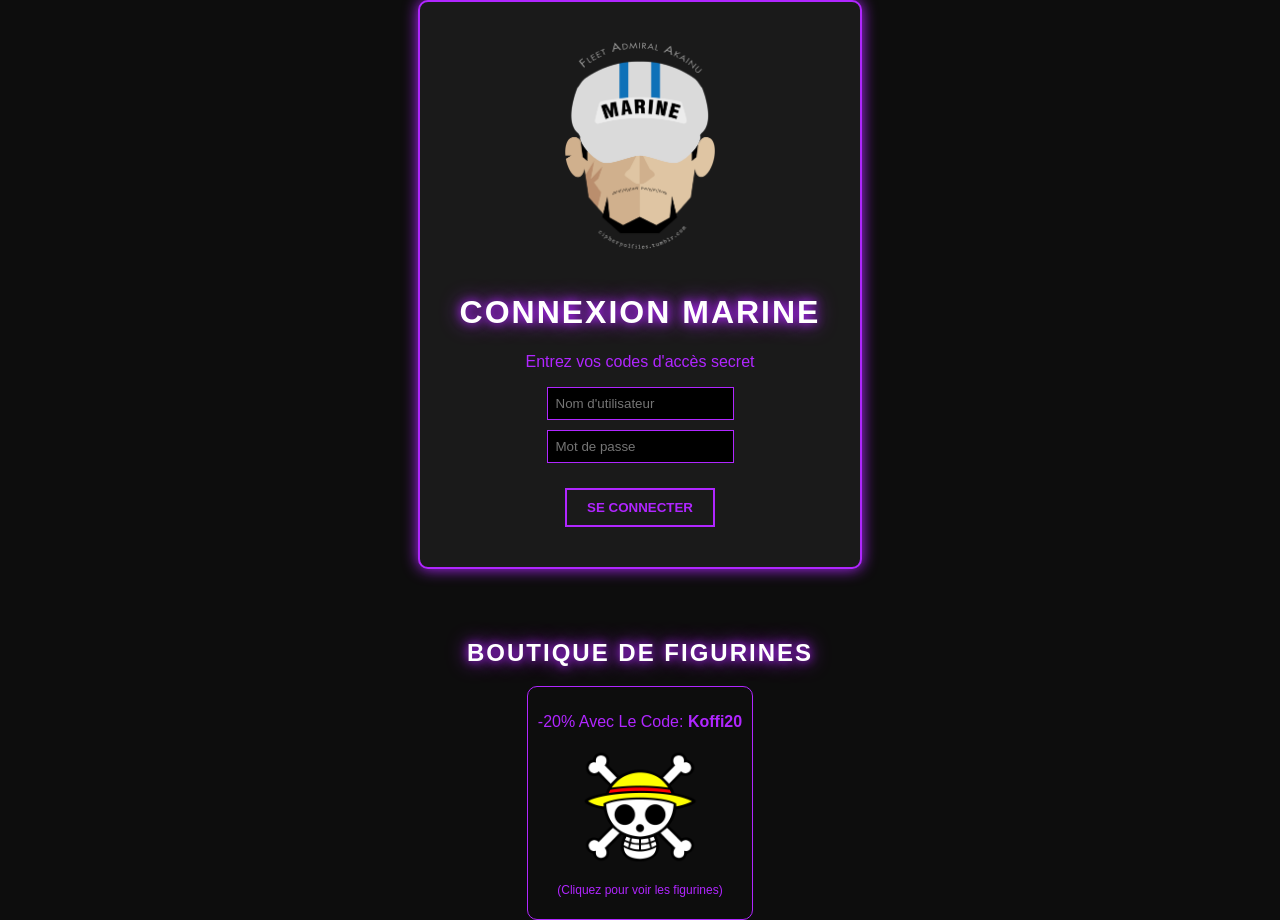
<file: index.html>
<!DOCTYPE html>
<html lang="fr">
<head>
    <meta charset="UTF-8">
    <title>Interface Navy - Connexion</title>
    <link rel="stylesheet" href="style.css">
</head>
<body>

    <div class="login-box">
        <img src="marine.png" alt="Logo Marine" style="width: 150px; margin-bottom: 20px;">
        
        <h1 class="neon-title">CONNEXION MARINE</h1>
        <p>Entrez vos codes d'accès secret</p>
        
        <input type="text" id="user" placeholder="Nom d'utilisateur">
        <input type="password" id="pass" placeholder="Mot de passe">
        
        <button onclick="valider()">SE CONNECTER</button>
        <p id="erreur" style="color: #ff0055; display:none; margin-top:10px;">Identifiants incorrects !</p>
    </div>

    <div class="shop-section" style="margin-top: 50px; text-align: center;">
        <h2 class="neon-title">BOUTIQUE DE FIGURINES</h2>
        <div style="display: flex; gap: 20px; justify-content: center; align-items: center; flex-wrap: wrap;">
            <div onclick="window.open('https://www.shin-sekai.fr/2543-one-piece')" style="cursor:pointer; border: 1px solid #b026ff; padding: 10px; border-radius: 10px;">
                <p>-20% Avec Le Code: <strong>Koffi20</strong></p>
                <img src="luffy.png" alt="Luffy" width="120" onerror="this.src='https://via.placeholder.com/120?text=Luffy+Image'">
                <p style="font-size: 12px;">(Cliquez pour voir les figurines)</p>
            </div>
        </div>
    </div>

    <script src="script.js"></script>
</body>
</html>
</file>
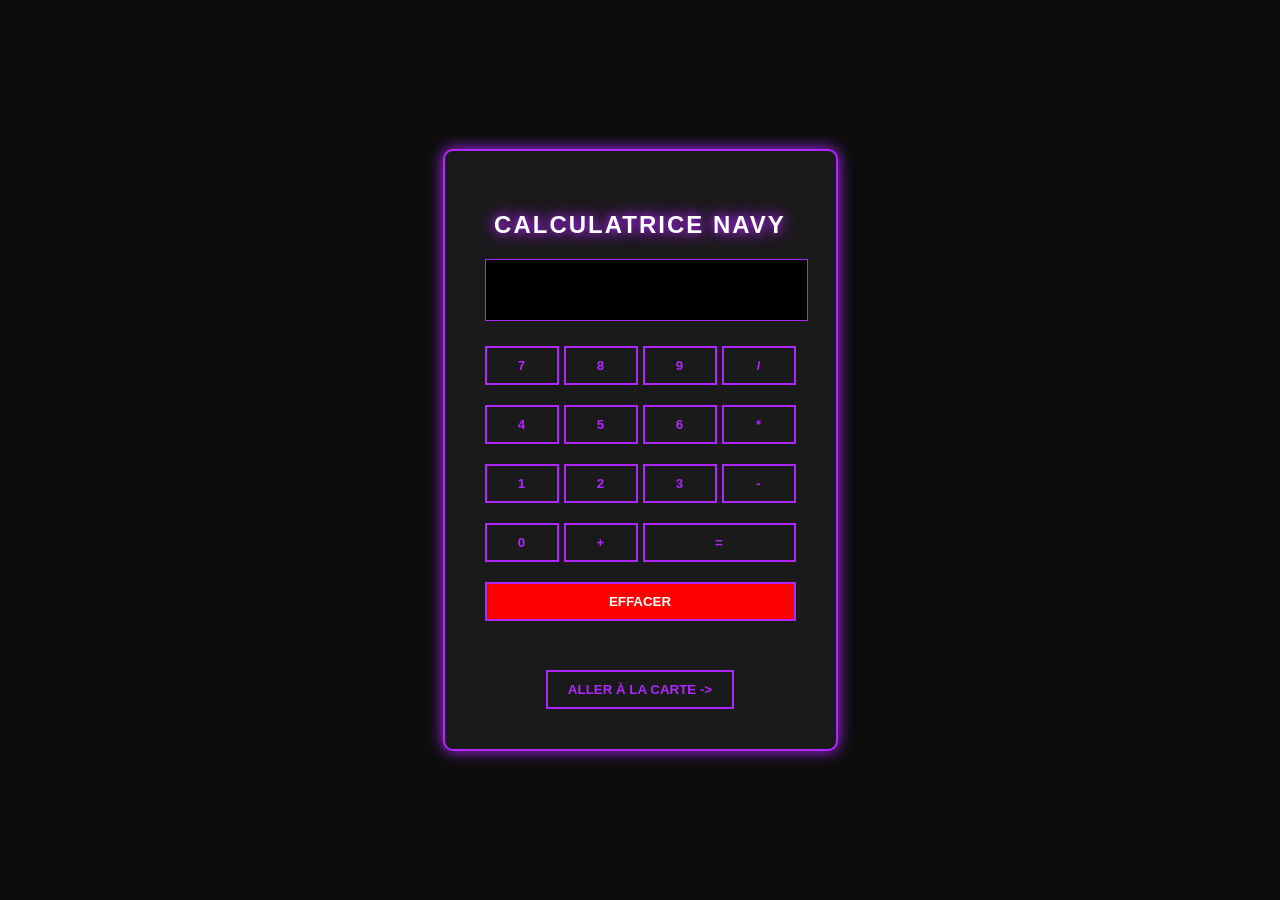
<file: calculatrice.html>
<!DOCTYPE html>
<html lang="fr">
<head>
    <meta charset="UTF-8">
    <title>Calculatrice Marine</title>
    <link rel="stylesheet" href="style.css">
    <style>
        .calc-screen { width: 100%; height: 50px; background: #000; color: #b026ff; border: 1px solid #b026ff; text-align: right; font-size: 24px; margin-bottom: 10px; padding: 5px; }
        .buttons { display: grid; grid-template-columns: repeat(4, 1fr); gap: 5px; }
    </style>
</head>
<body>
    <div class="calc-container">
        <h2 class="neon-title">CALCULATRICE NAVY</h2>
        <input type="text" id="display" class="calc-screen" disabled>
        <div class="buttons">
            <button onclick="addToDisplay('7')">7</button><button onclick="addToDisplay('8')">8</button><button onclick="addToDisplay('9')">9</button><button onclick="addToDisplay('/')">/</button>
            <button onclick="addToDisplay('4')">4</button><button onclick="addToDisplay('5')">5</button><button onclick="addToDisplay('6')">6</button><button onclick="addToDisplay('*')">*</button>
            <button onclick="addToDisplay('1')">1</button><button onclick="addToDisplay('2')">2</button><button onclick="addToDisplay('3')">3</button><button onclick="addToDisplay('-')">-</button>
            <button onclick="addToDisplay('0')">0</button><button onclick="addToDisplay('+')">+</button>
            <button onclick="calculate()" style="grid-column: span 2;">=</button>
            <button onclick="clearDisplay()" style="grid-column: span 4; background: red; color: white;">EFFACER</button>
        </div>
        <p id="secret-msg" style="margin-top: 15px; font-weight: bold; color: yellow;"></p>
        <br>
        <button onclick="window.location.href='carte.html'">ALLER À LA CARTE -></button>
    </div>

    <script>
        let screen = document.getElementById('display');
        function addToDisplay(val) { screen.value += val; }
        function clearDisplay() { screen.value = ""; document.getElementById('secret-msg').innerText = ""; }
        
        function calculate() {
            
            if (screen.value === "27+7") {
                document.getElementById('secret-msg').innerText = "Akainu aime porter des petites culottes";
                screen.value = "34";
                return;
            }
            try { screen.value = eval(screen.value); } 
            catch { screen.value = "Erreur"; }
        }
    </script>
</body>
</html>
</file>
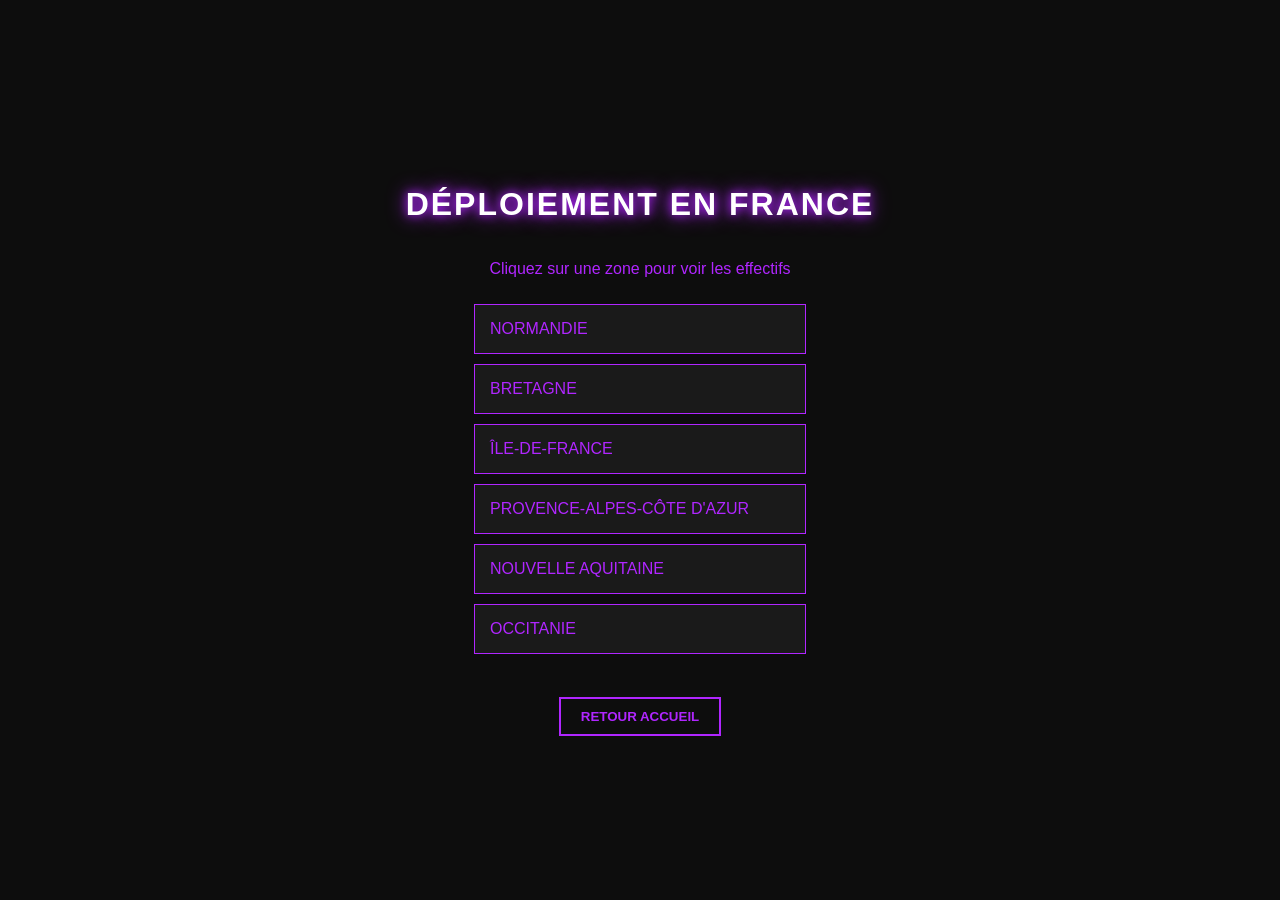
<file: Carte.html>
<!DOCTYPE html>
<html lang="fr">
<head>
    <meta charset="UTF-8">
    <title>Carte Marine de France</title>
    <link rel="stylesheet" href="style.css">
    <style>
        .region { border: 1px solid #b026ff; padding: 15px; margin: 10px; cursor: pointer; transition: 0.3s; background: #1a1a1a; width: 300px;}
        .region:hover { background: #b026ff; color: white; }
    </style>
</head>
<body>
    <h1 class="neon-title">DÉPLOIEMENT EN FRANCE</h1>
    <p>Cliquez sur une zone pour voir les effectifs</p>

    <div id="carte-liste">
        <div class="region" onclick="showMarine('Normandie', 'Amiral Kizaru et 500 soldats.')">NORMANDIE</div>
        <div class="region" onclick="showMarine('Bretagne', 'Vice-Amiral Garp (en vacances).')">BRETAGNE</div>
        <div class="region" onclick="showMarine('Île-de-France', 'Le QG de Sengoku.')">ÎLE-DE-FRANCE</div>
        <div class="region" onclick="showMarine('PACA', 'Akainu (il surveille les plages).')">PROVENCE-ALPES-CÔTE D'AZUR</div>
        <div class="region" onclick="showMarine('Nouvelle Aquitaine', 'Koby chef de section temporaire, évacue les habitants.')">NOUVELLE AQUITAINE</div>
        <div class="region" onclick="showMarine('Occitanie', 'Aucune information... Le signal est perdu.')">OCCITANIE</div>
    </div>

    <div id="info-marine" style="margin-top: 20px; font-size: 20px; border: 2px dashed #b026ff; padding: 20px; display: none;">
        </div>

    <br>
    <button onclick="window.location.href='index.html'">RETOUR ACCUEIL</button>

    <script>
        function showMarine(nom, info) {
            let box = document.getElementById('info-marine');
            box.style.display = "block";
            box.innerHTML = "<strong>Région : " + nom + "</strong><br>" + info;
        }
    </script>
</body>
</html>
</file>
<file: style.css>
body {
    background-color: #0d0d0d;
    color: #b026ff;
    font-family: Arial, sans-serif;
    display: flex;
    flex-direction: column;
    align-items: center;
    justify-content: center;
    min-height: 100vh;
    margin: 0;
}


.neon-title {
    color: #fff;
    text-shadow: 0 0 10px #b026ff, 0 0 20px #b026ff;
    letter-spacing: 2px;
}

.login-box, .calc-container {
    border: 2px solid #b026ff;
    padding: 40px;
    border-radius: 10px;
    box-shadow: 0 0 15px #b026ff;
    background: #1a1a1a;
    text-align: center;
}


button {
    background: transparent;
    border: 2px solid #b026ff;
    color: #b026ff;
    padding: 10px 20px;
    cursor: pointer;
    font-weight: bold;
    transition: 0.3s;
    margin-top: 15px;
}

button:hover {
    background: #b026ff;
    color: white;
    box-shadow: 0 0 20px #b026ff;
}

input {
    display: block;
    margin: 10px auto;
    padding: 8px;
    background: #000;
    border: 1px solid #b026ff;
    color: white;
}
</file>
